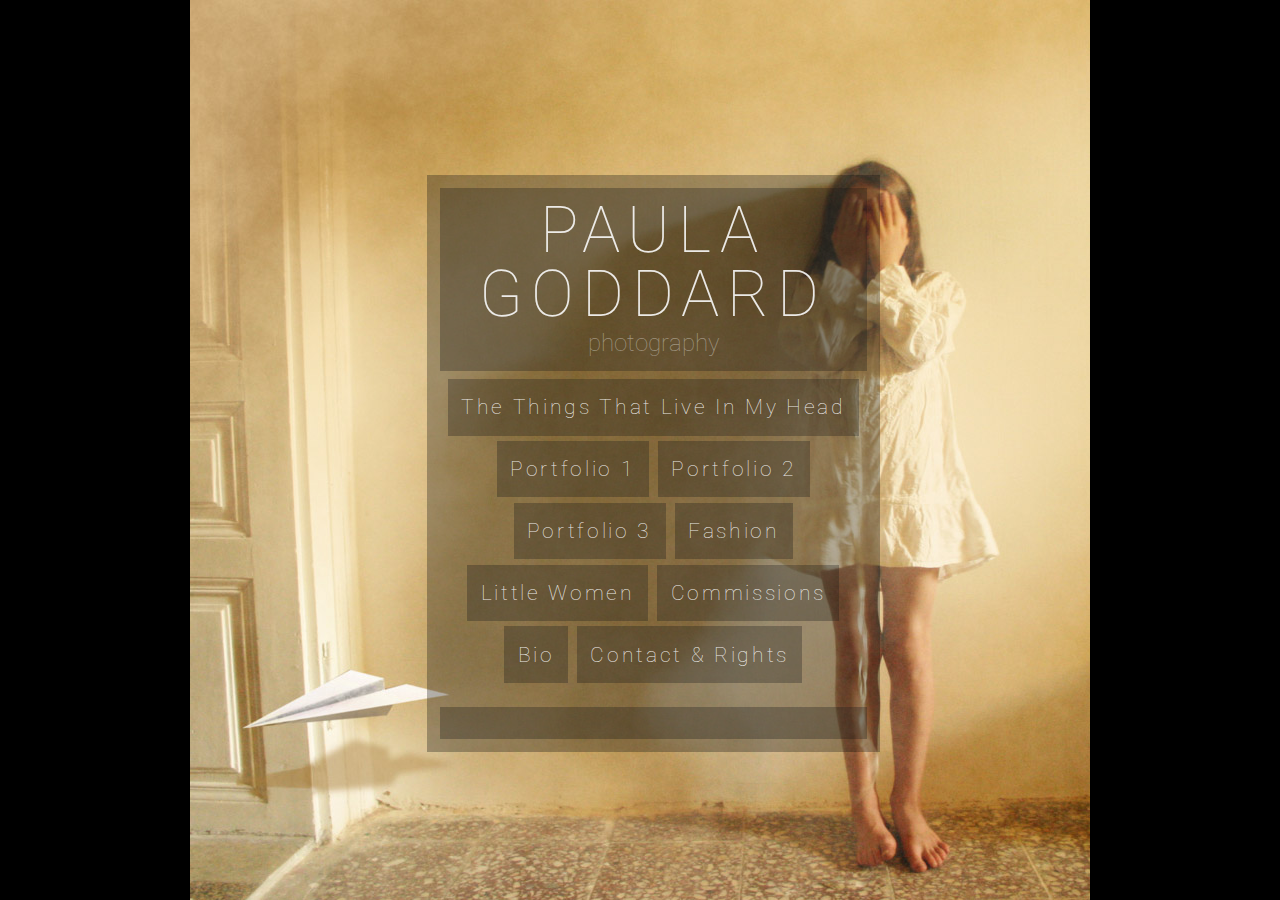
<file: htdocs/index.html>
<!DOCTYPE html>
<!--[if lt IE 7]>      <html class="no-js lt-ie9 lt-ie8 lt-ie7"> <![endif]-->
<!--[if IE 7]>         <html class="no-js lt-ie9 lt-ie8"> <![endif]-->
<!--[if IE 8]>         <html class="no-js lt-ie9"> <![endif]-->
<!--[if gt IE 8]><!--> <html class="no-js"> <!--<![endif]-->
    <head>
        <meta charset="utf-8">
        <meta http-equiv="X-UA-Compatible" content="IE=edge">

        <title>Paula Goddard Photography</title>
		<meta name="description" content="Photographs by Paula Goddard — Surrealist juxtapositions and daydreams." />
		<meta property="og:description" content="Surrealist juxtapositions and daydreams.">
		<meta name="keywords" content="paula goddard, paula godard, goddard, foto, photograph, photo, budapest, london, surreal, surrealism, author, journalist : Paula Goddard's Homepage" />
		<meta name="author" content="Paula Goddard" />
		<meta name="publisher" content="Paula Goddard" />
		<meta name="generator" content="Lee Goddard" />
		<meta name="copyright" content="Paula Goddard; Lee Goddard" />
		<meta property="og:title" content="Paula Goddard Photography" />
		<meta property="og:type" content="photographer" />
		<meta property="og:url" content="http://www.paulacska.com" />
		<meta property="og:site_name" content="Paula Goddard Photography" />
		<meta property="fb:admins" content="401742049896077" />
    	<meta property="og:image" content="http://www.paulacska.com/bio/facebook.jpg" />
	    <link rel="image_src" href="http://www.paulacska.com/bio/facebook.jpg" />

		<meta name="viewport" content="width=device-width, initial-scale=1">

		<link rel="icon" href="favicon.ico" type="image/x-icon" />

        <link rel="stylesheet" href="_/css/normalize.css">
        <link rel="stylesheet" href="_/css/main.css">
        <script src="_/js/vendor/modernizr-2.6.2.min.js"></script>
    </head>
    <body>
		<div id="fb-root"></div>
		<script>
		(function(d, s, id) {
		  var js, fjs = d.getElementsByTagName(s)[0];
		  if (d.getElementById(id)) return;
		  js = d.createElement(s); js.id = id;
		  js.src = "//connect.facebook.net/en_GB/all.js#xfbml=1";
		  fjs.parentNode.insertBefore(js, fjs);
		}(document, 'script', 'facebook-jssdk'));
		</script>

		<!--[if lt IE 7]>
            <p class="browsehappy">You are using an <strong>outdated</strong> browser. Please <a href="http://browsehappy.com/">upgrade your browser</a> to improve your experience.</p>
        <![endif]-->

        <!-- Main Content -->
		<header id='top-level-navigation'>
			<h1><a href="#">PAULA GODDARD</a> Photography</h1>
			<nav>
				<ul>
					<li class='portfolio' data-uri='in_my_head'  data-noslideshow='true' data-title='The Things That Live In My Head'>The Things That Live In My Head</li>
					<li class='portfolio' data-uri='portfolio_1'  data-noslideshow='true' data-title='Portfolio 1'>Portfolio 1</li>
					<li class='portfolio' data-uri='portfolio_2'  data-noslideshow='true' data-title='Portfolio 2'>Portfolio 2</li>

                    <li class='portfolio' data-uri='portfolio_3'  data-noslideshow='true' data-title='Portfolio 3'>Portfolio 3</li>

                    <li class='portfolio' data-uri='fashion'  data-noslideshow='true' data-title='Fashion'>Fashion</li>
                    <li class='portfolio' data-uri='little_women'  data-noslideshow='true' data-title='Little Women'>Little Women</li>

                    <li class='portfolio' data-uri='commissioned' data-noslideshow='true' data-title='Illustrations for Szabó Krisztina&apos;s poerty in <a href="http://www.muut.hu/?p=3320">Műút magazine</a>'>Commissions</li>
					<!-- li class='click2open news' data-uri='news'>News</li -->
					<li class='click2open bio' data-uri='bio'>Bio</li>
                    <li class='click2open contact' data-uri='contact-details'>Contact &amp; Rights</li>
				</ul>
			</nav>
			<div class="fb-like" data-href="http://www.paulacska.com" data-width="200" data-height="150" data-colorscheme="dark" data-layout="standard" data-action="like" data-show-faces="false" data-send="false"></div>
		</header>

		<section id='slideshow' data-intervalms='5000' data-uri='slideshow/' data-xuri='slideshow/?C=N&O=A'></section>

		<div id='contact-details' class='initially-hidden'>
			<div class='close icon'></div>
			<h2>Contact</h2>
			<p class='facebook-follow'><a href='https://www.facebook.com/PaulaGoddardPhotography'>Follow on Facebook</a></p>
			<h3 class='mail'>
					<strong>paula&#64;paulacska.com</strong>
			</h3>

			<h3>Editorial and commercial representation</h3>
			<p><a href='mailto:contact@vozimage.com'>VOZ’Image</a>, Paris</p>

			<h3>Book/CD cover rights</h3>
			<p>Demurez Cover Arts, Vienna
				☎ +43 65 02 89 62 60</p>

			<h3>Gallery Representation</h3>
			<p>Brandenburg: Vevais Kustfabrik, <a href='http://galerievevais.de/'>Galerie Vevais</a></p>
			<p>Holland: <a target='_blank' href='http://www.unlimitedgrain.com'>Unlimited Grain Gallery</a></p>
			<h3>Copyright &copy; 2008-2017 <i>ff</i>, Paula Goddard.</h3>
			<p>All Rights Reserved.</p>
		</div>

        <div id='bio' class='initially-hidden'>
            <p>
				After graduating with a Master's degree in English Literature in her native Hungary, Paula Goddard ran an independent book shop that regularly hosted established and up-coming writers and poets from across the country. Paula edited and published an anthology of poetry, travelled Europe, taught English to children and government advisors, married, published articles in literary journals and reviews in a national broadsheet, before moving to her husband's native UK, where she was the Hungarian cable news channel's London correspondent, and where she discovered photography.
        	</p>
            <p>
				A year of self-portraits and abstractions of the foreign city lead to a formal offer of a place on the photography course of the London School of Printing. Paula immediately became pregnant with her first child, and as pregnancy and developing fluids do not mix, she had to withdraw from the course. She and her family moved to Cologne, then back to London, and eventually back to Hungary. After her second child began playschool, Paula spent her miraculous new free time with her camera, making up for her lack of freedom with digital post-production. In these past few years, Paula has had two solo exhibitions, had her work featured in a number of well-respected magazines, and begun selling both commercial rights and fine art prints.
				<!--  She has also been asked to contribute to 1x.com's next tutorial book.-->
			</p>
			<p>
				 She plans to continue to explore the visual imagination and image, to take her work in ever-newer directions.
            </p>
        </div>

		<div id='news' class='initially-hidden'>
			<div class='close icon'></div>
			<h2>News</h2>

            <h3>February 2015</h3>
            <p>Illustration for the Russian edition of Psychologies magazine.</p>

            <h3>November 2014</h3>
            <p>Featured in <a href='http://www.adorechroma.com'>Adore Chroma</a> magazine.</p>

			<h3>June 2014</h3>
			<p>My work is now being sold by the Duncan Miller Gallery in Santa Monica via their <a href='http://us5.campaign-archive2.com/?u=5a6e385eed959142044dc8096&id=581e61fe7c'>Your Daily
				Photograph</a> service.
			</p>


			<p>My work is being exhibited between 18 and 21 June at <a href='https://www.facebook.com/media/set/?set=a.706185546108812.1073741827.436035153123854&type=3'>Art Vilnius</a>.</p>

			<h3>February 2014</h3>
			<p>Published in <i>Le Monde</i></p>

			<h3>February 2014</h3>
			<p>
			I am now officially represented by
			<a href='http://www.unlimitedgrain.com'>The Unlimited Grain Gallery</a>.
			</p>
			<p>
				Honoured to be amongst fantastic artists such as Jacqueline Roberts,
				Mirjam Appelhof, Alex Timmermans and Deborah Parkin to name but a few .
			</p>

			<h3>January 2014</h3>
			<p>
				Two photographs enetered into France's PHOTO Magazine’s
				annual <i>Plus Grand Concours Photo du Monde</i>,
				an international photography competition with more than 50,000 entries.
				Honoured that both photographs made the finals, and one was
				selected as a winner.
				They will be offering prints of the photographs <a target='_blank' href='http://shop.photo.fr/jeunes-talents/paula-goddard.html'>on
				their website</a>.
			</p>

			<h3>December 2013</h3>
			<p>A picture in BLUR Magazine's epecial edition
			<a href='http://www.blur-magazine.com/journal/free-gallery-2013-1-now-online'>Free Gallery 2013</a>
				(downloaded 60,000 times in the first ten days).
			</p>

			<h3>December 2013</h3>
			<p>My picture is Photo Of The Day in
				<a href='http://seeancemagazin.de/2013/12/photo-of-the-day-paula-goddard/'>SEEANCE
				Video Art Magazin</a> — thank you, Seeance editors!
			</p>

			<h3>November 2013</h3>
			<p>Featured in Blur Magazine issue <a href='http://www.blur-magazine.com/shop/issue-34'>34</a>.
			</p>

			<h3>September 2013</h3>
			<p>My images appear as <a href='http://vozimage.com/LinkClick.aspx?fileticket=%2fLHgVFj9GX8%3d&tabid=986'>full
				page</a> and <a href='http://www.psychologies.com/Psychologies-Magazine#utm_source=accueil_site_psychologies&utm_medium=header&utm_campaign=feuilletage_abonnement_psychologies'>centerfold</a> in both French and Belgian editions of Psychologies Magazine, via .
				<a href='http://vozimage.com/VOZREZO/VozInfoVR/BI_Psychologies/tabid/986/Default.aspx'>Voz Images</a>
			</p>

			<h3>August 2013</h3>
			<p>I have been invited to contribute three tutorials to the next <strong>1x Tutorial Book</strong>!</p>
			<p>Interviewed on <a href='http://blog.glossom.com/2013/08/interview-with-paula-goddard/' target='_blank'>Glossom</a>.</p>

			<h3>July 2013</h3>
			<p>My work is featured in issue 4.2 of SQUARE Magazine:
				<a target='_blank' href='http://www.squaremag.org/402-FR-GB.pdf'>download</a>
				or view on <a target='_blank' href='http://issuu.com/square_magazine/docs/402-fr-gb'>ISSUU</a>.
			</p>

			<h3>July 2013</h3>
			<p>A whole page in France's <strong>L'Express</strong>!</p>

			<h3>June 2013</h3>
			<p>
				Featured in Issue 31 of <a target='_blank' href='http://www.blur-magazine.com/shop/issue-31'>Blur Magazine</a>.
			<p>

			<h3>June 2013</h3>
			<p>
				Small interview with me in <a target='_blank' href='http://www.savvydesignmag.com/?p=797'>Savvy Design Magazine</a>.
			<p>

			<h3>April 2013</h3>
			<p>
				Month-long solo exhibition at Gödöllő House Of The Arts, Művészetek Háza.
			<p>

			<h3>February 2013</h3>
			<p>
				Featured artist on
				<a target='_blank' href='http://blog.glossom.com/2013/02/paula-goddard-andrea-hrnjak-alex-satriani-takayuki-ryujin-peter-sharp-and-matthew-frame-featured-artists-76/'>www.glossom.com</a>,
				"a platform for creators and artists."
			<p>

			<h3>February 2013</h3>
			<p>
				Featured in <a target='_blank' href='http://180mag.ca/1302/goddard/goddard.html'>180 Magzine</a>.
			<p>

			<h3>January 2013</h3>
			<p>
				One of the winners of
				France's PHOTO Magazine’s <i>Plus Grand Concours Photo du Monde</i>,
				an international photography competition with more than 50,000 entries.
				They offer prints of the photograph <a target='_blank' href='http://shop.photo.fr/jeunes-talents/paula-goddard.html'>on
				their website</a>.
			<p>

			<h3>September 2012</h3>
			<p>My work will be exhibited in Budapest between September 25 and October 24, 2012,
			at Café Vian</p>
		</div>

        <script src="//ajax.googleapis.com/ajax/libs/jquery/1.10.2/jquery.min.js"></script>
        <script src="_/js/plugins.js"></script>
		<script src="_/js/jquery.nicescroll.min.js"></script>
        <script src="_/js/com_paulacska.js"></script>
    </body>
</html>
</file>
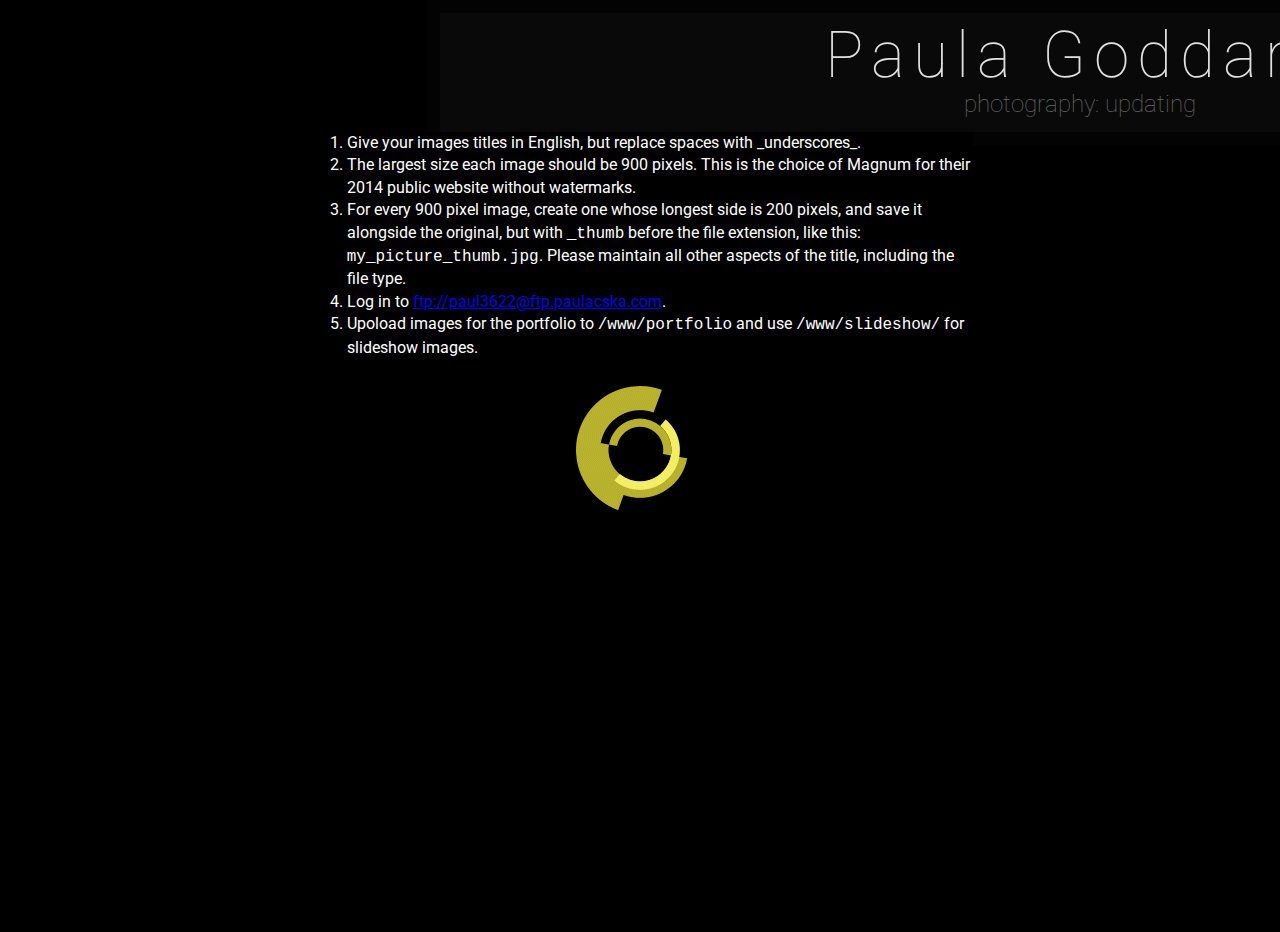
<file: htdocs/update.html>
<!DOCTYPE html>
    <head>
        <meta charset="utf-8">
        <meta http-equiv="X-UA-Compatible" content="IE=edge">

        <title>Paula Goddard Photography</title>

		<link rel="icon" href="favicon.ico" type="image/x-icon" />

        <link rel="stylesheet" href="_/css/normalize.css">
        <link rel="stylesheet" href="_/css/main.css">
		<link href='http://fonts.googleapis.com/css?family=Open+Sans&subset=latin,latin-ext' rel='stylesheet' type='text/css'>
        <script src="_/js/vendor/modernizr-2.6.2.min.js"></script>

		<style>
			body {
				background-opacity: 0.4
			}

			header {
				width: 100%;
				clear: both;
				position: absolute;
				top: 0;
			}
			body section {
				position: absolute;
				top: 100px;
				margin: 2em;
				color: white;
				width: 500pt;
				left: 50%;
				position: relative;
				margin-left: -250pt;
			}
			body section li {
				position: inline-block;
				background: black;
			}
		</style>
	    </head>
    <body>
		<!--[if lt IE 7]>
            <p class="browsehappy">You are using an <strong>outdated</strong> browser. Please <a href="http://browsehappy.com/">upgrade your browser</a> to improve your experience.</p>
        <![endif]-->

        <!-- Main Content -->
		<header>
			<h1><a href="#">Paula Goddard</a> Photography: Updating</h1>
		</header>

		<section>
			<ol>
				<li>
					Give your images titles in English, but replace spaces with _underscores_.
				</li>
				<li>
					The largest size each image should be 900 pixels. This is the choice
					of Magnum for their 2014 public website without watermarks.
				</li>
				<li>
					For every 900 pixel image, create one whose longest side is 200 pixels,
					and save it alongside the original, but with <code>_thumb</code> before
					the file extension, like this: <code>my_picture_thumb.jpg</code>. Please
					maintain all other aspects of the title, including the file type.
				</li>
				<li>
					Log in to <a href='ftp://paul3622@ftp.paulacska.com'>ftp://paul3622@ftp.paulacska.com</a>.
				</li>
				<li>
					Upoload images for the portfolio to <code>/www/portfolio</code>
					and use <code>/www/slideshow/</code> for slideshow images.
				</li>
			</ol>
		<section>
    </body>
</html>
</file>
<file: htdocs/_/css/main.css>
/*! HTML5 Boilerplate v4.3.0 | MIT License | http://h5bp.com/ */

@import url(http://fonts.googleapis.com/css?family=Roboto:400,100,300&subset=latin,latin-ext);
/* @import url(http://fonts.googleapis.com/css?family=Rock+Salt); */


/*
 * What follows is the result of much research on cross-browser styling.
 * Credit left inline and big thanks to Nicolas Gallagher, Jonathan Neal,
 * Kroc Camen, and the H5BP dev community and team.
 */

/* ==========================================================================
   Base styles: opinionated defaults
   ========================================================================== */

html,
button,
input,
select,
textarea {
    color: #222;
}

html {
    font-size: 1em;
    line-height: 1.4;
}

/*
 * Remove text-shadow in selection highlight: h5bp.com/i
 * These selection rule sets have to be separate.
 */

::-moz-selection {
    background: #b3d4fc;
    text-shadow: none;
}

::selection {
    background: #b3d4fc;
    text-shadow: none;
}

/*
 * A better looking default horizontal rule
 */

hr {
    display: block;
    height: 1px;
    border: 0;
    border-top: 1px solid #ccc;
    margin: 1em 0;
    padding: 0;
}

/*
 * Remove the gap between images, videos, audio and canvas and the bottom of
 * their containers: h5bp.com/i/440
 */

audio,
canvas,
img,
video {
    vertical-align: middle;
}

/*
 * Remove default fieldset styles.
 */

fieldset {
    border: 0;
    margin: 0;
    padding: 0;
}

/*
 * Allow only vertical resizing of textareas.
 */

textarea {
    resize: vertical;
}

/* ==========================================================================
   Browse Happy prompt
   ========================================================================== */

.browsehappy {
    margin: 0.2em 0;
    background: #ccc;
    color: #000;
    padding: 0.2em 0;
}

/* ==========================================================================
   Author's custom styles
   ========================================================================== */

/** FONTS **/

body, h1,h2,h3,h4,h5,h6 { font-family: Roboto }
/* .portfolio-container h2 { font-family: "Rock Salt" } */


a[href^="http"] {
    background-image: url('ext_18.png');
	background-repeat: no-repeat;
	background-position: top right;
	padding-right: 18px;
}
a[href$=".mp3"] {
	background-image: url('mp3_18.png');
	background-repeat: no-repeat;
	background-position: top right;
	padding-right: 18px;
}
a[href$=".pdf"] {
	background-image: url('pdf_18.png');
	background-repeat: no-repeat;
	background-position: top right;
	padding-right: 18px;
}

.spin {
    -webkit-transition-duration: 0.8s;
    -moz-transition-duration: 0.8s;
    -o-transition-duration: 0.8s;
    transition-duration: 0.8s;

    -webkit-transition-property: -webkit-transform;
    -moz-transition-property: -moz-transform;
    -o-transition-property: -o-transform;
    transition-property: transform;

    -webkit-transform:rotate(360deg);
    -moz-transform:rotate(360deg);
    -o-transform:rotate(360deg);
}

html, body {
    margin: 0;
    padding: 0;
    width: 100%;
    min-width: 100%;
    height: 100%;
    min-height: 100%;
}

body {
	background: black url(preloader_128x128.gif) center no-repeat fixed;
}

header {
    display: block;
	position: absolute;
    text-align: center;
    width: 320pt;
    padding: 10pt;
    margin-left: -160pt;
    left: 50%;
    background: rgba(10,10,10,0.3);
    -webkit-transition:background-color 1s;
    -moz-transition:background-color 1s;
    transition:background-color 1s;
}
@media (max-width: 301px) {
	header {
		margin: 0;
        left: 0;
        padding:0;
        width: 100%;
        background: rgba(23,23,23,0.9);
	}
}

header:hover {
    background: rgba(10,10,10,0.4);
    -webkit-transition:background-color .5s;
    -moz-transition:background-color .5s;
    transition:background-color .5s;
}

header h1,
header nav ul li,
.fb-like {
   background: rgba(23,23,23,0.3);
    -webkit-transition:background-color .5s;
    -moz-transition:background-color .5s;
    transition:background-color .5s;
}
header ul li:hover,
.fb-like:hover {
    background: rgba(4,4,4,.9);
    -webkit-transition:background-color .5s;
    -moz-transition:background-color .5s;
    transition:background-color .5s;
}

@media (max-width: 400px) {
    header nav ul li,
    .fb-like {
        display:none;
        background: rgba(4,4,4,.5);
    }
}

header h1 {
	cursor: default;
    display:block;
	color: white;
    color: rgba(255,255,255,0.4);
    font-size: 18pt;
    font-weight: 100;
    text-transform: lowercase;
    padding: 8pt;
    margin: 0;
}
header h1 a {
    color: rgba(250,250,250,0.9);
    cursor: default;
    font-style: normal;
    text-transform: capitalize;
    font-weight: 100;
    display: block;
    font-size: 48pt;
	line-height: 48pt;
    text-decoration: none;
    letter-spacing: 6pt;
}

@media (max-width: 801px) {
	header h1 a {
		color: rgba(250,250,250,0.9);
	}
}
header nav ul {
    display: block;
	margin-top: 4pt;
    padding: 2pt;
    overflow: auto; height: auto;
    text-align: center;
}

header nav ul li {
    cursor: pointer;
    list-style: none;
    color: rgba( 250,250,250,0.9);
	padding: 10pt;
	font-size: 16pt;
    letter-spacing: 2pt;
    font-weight: 100;
    display:inline-block;
    margin: 2pt;
    margin-bottom: 4pt;
    margin-top:0;
}

@media (max-width: 801px) {
	header nav ul li {
	    color: rgba( 250,250,250,0.9);
		margin: 0.5em;
		padding: 1em;
		font-size: 16pt;
	}
}

/* Laptop/Crappy Tablet (801px) */
@media only screen and (min-width: 481px) and (max-width: 801px) and (orientation: landscape) {
}

/* Tablet Portrait (768px) */
@media only screen and (min-width: 321px) and (max-width: 801px) and (orientation: portrait) {
}

/* Phone Landscape (480px) */
@media only screen and (min-width: 321px) and (max-width: 480px) and (orientation: landscape) {
}

/* Phone Portrait (320px) */
@media only screen and (max-width: 320px) {
    header h1,
    header h1 a {
        font-size: 24pt;
        line-height: 24pt;
    }
 }

#rights {
	font-size: 10pt;
	position: absolute;
	color: rgba(250,250,250,0.5);
    bottom: 1px;
	text-align: center;
	width: 100%;
    display: block;
 }

.fb-like {
	margin-top: 1em;
    padding: 1em;
	display: block;
    clear: both;
}

@media (max-width: 801px) {
	header .fb-like {
	   display: block;
	   opacity: 1;
	}
}

.initially-hidden {
    display: none;
}

.clicked2open {
    width: 600px;
    min-height: 250px;
    font-size: 14pt;
    position: absolute;
    top: 0; left: 0;
    display: none;
    background: rgba(23,23,23,0.9);
    color: #eee;
    padding: 1em;
	border: 1px solid rgba(23, 23, 23, 0.5);
    border-radius: 6pt;
    -webkit-box-shadow: 0px 0px 20px rgba(23, 23, 23, 0.4);
    -moz-box-shadow:    0px 0px 20px rgba(23, 23, 23, 0.4);
    box-shadow:         0px 0px 20px rgba(23, 23, 23, 0.4);
}

.clicked2open .close {
    position: fixed;
    margin-left: 545px;
    margin-top: -7px;
}

@media (max-width: 601px) {
    .clicked2open  {
        width: 100%;
    }
    .clicked2open .close {
        right: -1px;
        margin:0;
        width: 24px;
        height: 24px;
        background: transparent url(close.png);
    }
}

.clicked2open h2 {
    margin-top: 0;
    padding-top: 0;
    margin-bottom: 0;
    padding-bottom: 0;
    line-height: 80%;
    font-weight: bolder;
}

#contact-details {
    font-size: 12pt;
    width: 450px;
    min-height: 300px;
    max-height: 450px;
    overflow: auto;
    text-shadow: 0px 0px 24px #ffffff;
    filter: dropshadow(color=#FFFFFF, offx=0, offy=0);
}
#contact-details .close {
    position: fixed;
    margin-left: 410px;
    margin-top: -10px;
}

#contact-details h2 {
    display: none;
}
#contact-details h3 {
    font-size: 14pt;
    color: black;
    color: #ddd;
    margin: 0;
}
#contact-details h3.mail {
    font-size: 14pt;
    color: black;
    color: #ddd;
    margin: 0;
    text-align: right;
    font-style:italic;
    margin-top: -10pt;
    margin-bottom: 8pt;
}

#contact-details p {
    font-size: 12pt;
    margin: 0;
    padding: 0;
    margin-bottom: 4pt;
}
#contact-details p a {
    text-decoration: none;
    color: black;
    color: white;
}
#contact-details p.facebook-follow {
    text-decoration: none;
    font-family: "Bubbler One";
	z-index: 100;
	font-size: 32px;
	line-height: 52px;
	margin-top: 14px;
}
#contact-details p.facebook-follow a {
	display: inline-block;
	color: black;
    color: #eee;
	text-decoration:none;
    padding-left: 52px;
	line-height: 52px;
	background-image: url('facebook_48.png');
	background-repeat: no-repeat;
	background-position: center left;
}
p.facebook a {
    background: none;
    text-decoration: none;
    color: #333;
    color: #eee;
}

#news {
    max-height: 80%;
    margin-top: 5%;
    margin-bottom: 5%;
    overflow: auto;
    position: absolute;
}

#news h2 {
    margin-bottom: 0.75em;
}
#news h3 {
    margin-bottom: 4pt;
    padding-bottom: 0;
    font-size: 12pt;
	line-height: 12pt;
    font-weight: 800;
    text-align: center;

    position:relative;
    overflow:hidden;
    width: 50pt;
    max-width:60pt;
    font-size: 15pt;
    color: #ddd;
    float:left;
    clear: left;
    margin-top: 0;
    padding-top:0;
    margin-bottom: 1em;
    margin-right: 8pt;
}
#news h3:first-line {
    display:inline-block;
    overflow:hidden;
    float:left;
    position:relative;
    color: #eee;
    font-weight: 100;
    font-size: 12pt;
    line-height: 18pt;
}

#news p {
    margin-top: 0;
    margin-bottom: 14pt;
	padding-left: 3em;
    padding-top: 0;
    font-size: 80%;
    text-align: justify;
    margin-left: 40pt;
    margin-right: 20pt;
}
#news a {
    color: black;
    color: white;
}

@media (max-width: 801px) {
	#contact-details {
		width: 94%;
		height: 98%;
		margin: 0;
		padding: 4pt;
	}
	#contact-details p {
		font-size: 10pt;
	}
	#contact-details p.facebook-follow {
		font-size: 24px;
		line-height: 24px;
		margin-top: 14px;
	}
	#news {
		width: 90%;
		margin:0;
		padding:2%;
	}
}

.icon {
    position: relative;
}
.close-big {
    cursor: hand; cursor: pointer;
    float: right;
    clear: right;
    width: 50px;
    height: 50px;
    z-index: 300;
    background: transparent url(close_50x50.png);
    position: absolute;
    top: 8px;
    right: 8px;
    position: fixed;
}
.close {
	cursor: hand; cursor: pointer;
    float: right;
    clear: right;
    background: transparent url(close_50x50.png);
    width: 50px;
    height: 50px;
}
.top {
    position: absolute;
    top: 48px;
    right: 48px;
    z-index: 99;
    position: fixed;
}
@media (max-width: 501px) {
    .top {
        top: 1px;
        right: 1px;
    }
}

#slideshow-container,
#slideshow {
    position: absolute;
    top: 0;
    left: 0;
    z-index: -999;
    display: block;
    width: 100%;
    height: 100%;
}
#slideshow * {
    text-align: center;
    z-index: 1;
}

#portfolio-bigimg-mask,
.mask {
    position: absolute;
    top: 0;
    left: 0;
    width: 100%;
    min-width: 100%;
    min-height: 100%;
    background-attachment: fixed;
    background-color: black;
    text-align: center;
    vertical-align: middle;
}

#portfolio-bigimg-mask {
    z-index: 100;
    overflow: none;
    background: rgba(0,0,0,.9) url(preloader_128x128.gif) center center fixed no-repeat; /* http://preloaders.net/ */
}

#portfolio-bigimg-mask img {
	z-index: 200;
}

.portfolio-container {
    padding-top: 100px;
}

.portfolio-container h2 {
    padding-top: 0;
    margin-top: -34px;
    font-size: 24pt;
    color: #999;
	font-weight: 100;
}
@media (max-width: 801px) {
	.portfolio-container {
		padding-top: 0;
	}
	.portfolio-container h2 {
		top: 1px;
	}
}

.portfolio-container h2 a {
    color: #aaa;
    background-image: none;
}

.portfolio-container img {
    margin: 20px;
    cursor: pointer; cursor: pointer;
    display: inline;
    border: 20px solid #222;
}
.portfolio-container img:hover {
    border-color: #333;
}

#bigImgNavLeft, #bigImgNavRight {
	cursor: hand; cursor: pointer;
	text-align: center;
	vertical-align: middle;
	background: rgba(250,0,0,0.5);
	color: rgba(250,250,250,0.5);
	width: 40px;
	height: 80px;
	font-size: 50px;
    text-shadow: 0px 0px 8pt rgba(5,5,5,0.6);
    -webkit-box-shadow: 0px 0px 20px rgba(10, 10, 10, 0.2);
    -moz-box-shadow:    0px 0px 20px rgba(10, 10, 10, 0.2);
    box-shadow:         0px 0px 20px rgba(10, 10, 10, 0.5);
	line-height: 80px;
	font-weight: 100;
	display: block;
	position: absolute;
	top: 40%;
	z-index: 9999; /** Very top **/
}
#bigImgNavLeft {
	cursor: w-resize;
	left: 5px;
	-webkit-border-top-right-radius: 12px;
	-webkit-border-bottom-right-radius: 12px;
	-moz-border-radius-topright: 12px;
	-moz-border-radius-bottomright: 12px;
	border-top-right-radius: 12px;
	border-bottom-right-radius: 12px;
}
#bigImgNavRight {
	cursor: e-resize;
	right: 5px;
	-webkit-border-top-left-radius: 12px;
	-webkit-border-bottom-left-radius: 12px;
	-moz-border-radius-topleft: 12px;
	-moz-border-radius-bottomleft: 12px;
	border-top-left-radius: 12px;
	border-bottom-left-radius: 12px;
}




.portfolio-container img {
    transition-property: transform;
    transition-duration: 0.7s;
    transform: scale(1);
    position: relative; /* enable access to z-index */
    z-index: 0;
}

.portfolio-container img:hover {
    transition-property: transform;
    transition-duration: 0.7s;
    transform: scale(2);
    z-index: 1;
}





/* ==========================================================================
   Helper classes
   ========================================================================== */

/*
 * Image replacement
 */

.ir {
    background-color: transparent;
    border: 0;
    overflow: hidden;
    /* IE 6/7 fallback */
    *text-indent: -9999px;
}

.ir:before {
    content: "";
    display: block;
    width: 0;
    height: 150%;
}

/*
 * Hide from both screenreaders and browsers: h5bp.com/u
 */

.hidden {
    display: none !important;
    visibility: hidden;
}

/*
 * Hide only visually, but have it available for screenreaders: h5bp.com/v
 */

.visuallyhidden {
    border: 0;
    clip: rect(0 0 0 0);
    height: 1px;
    margin: -1px;
    overflow: hidden;
    padding: 0;
    position: absolute;
    width: 1px;
}

/*
 * Extends the .visuallyhidden class to allow the element to be focusable
 * when navigated to via the keyboard: h5bp.com/p
 */

.visuallyhidden.focusable:active,
.visuallyhidden.focusable:focus {
    clip: auto;
    height: auto;
    margin: 0;
    overflow: visible;
    position: static;
    width: auto;
}

/*
 * Hide visually and from screenreaders, but maintain layout
 */

.invisible {
    visibility: hidden;
}

/*
 * Clearfix: contain floats
 *
 * For modern browsers
 * 1. The space content is one way to avoid an Opera bug when the
 *    `contenteditable` attribute is included anywhere else in the document.
 *    Otherwise it causes space to appear at the top and bottom of elements
 *    that receive the `clearfix` class.
 * 2. The use of `table` rather than `block` is only necessary if using
 *    `:before` to contain the top-margins of child elements.
 */

.clearfix:before,
.clearfix:after {
    content: " "; /* 1 */
    display: table; /* 2 */
}

.clearfix:after {
    clear: both;
}

/*
 * For IE 6/7 only
 * Include this rule to trigger hasLayout and contain floats.
 */

.clearfix {
    *zoom: 1;
}

/* ==========================================================================
   EXAMPLE Media Queries for Responsive Design.
   These examples override the primary ('mobile first') styles.
   Modify as content requires.
   ========================================================================== */

@media only screen and (min-width: 35em) {
    /* Style adjustments for viewports that meet the condition */
}

@media print,
       (-o-min-device-pixel-ratio: 5/4),
       (-webkit-min-device-pixel-ratio: 1.25),
       (min-resolution: 120dpi) {
    /* Style adjustments for high resolution devices */
}

/* ==========================================================================
   Print styles.
   Inlined to avoid required HTTP connection: h5bp.com/r
   ========================================================================== */

@media print {
    * {
        background: transparent !important;
        color: #000 !important; /* Black prints faster: h5bp.com/s */
        box-shadow: none !important;
        text-shadow: none !important;
    }

    a,
    a:visited {
        text-decoration: underline;
    }

    a[href]:after {
        content: " (" attr(href) ")";
    }

    abbr[title]:after {
        content: " (" attr(title) ")";
    }

    /*
     * Don't show links for images, or javascript/internal links
     */

    .ir a:after,
    a[href^="javascript:"]:after,
    a[href^="#"]:after {
        content: "";
    }

    pre,
    blockquote {
        border: 1px solid #999;
        page-break-inside: avoid;
    }

    thead {
        display: table-header-group; /* h5bp.com/t */
    }

    tr,
    img {
        page-break-inside: avoid;
    }

    img {
        max-width: 100% !important;
    }

    @page {
        margin: 0.5cm;
    }

    p,
    h2,
    h3 {
        orphans: 3;
        widows: 3;
    }

    h2,
    h3 {
        page-break-after: avoid;
    }
}
</file>
